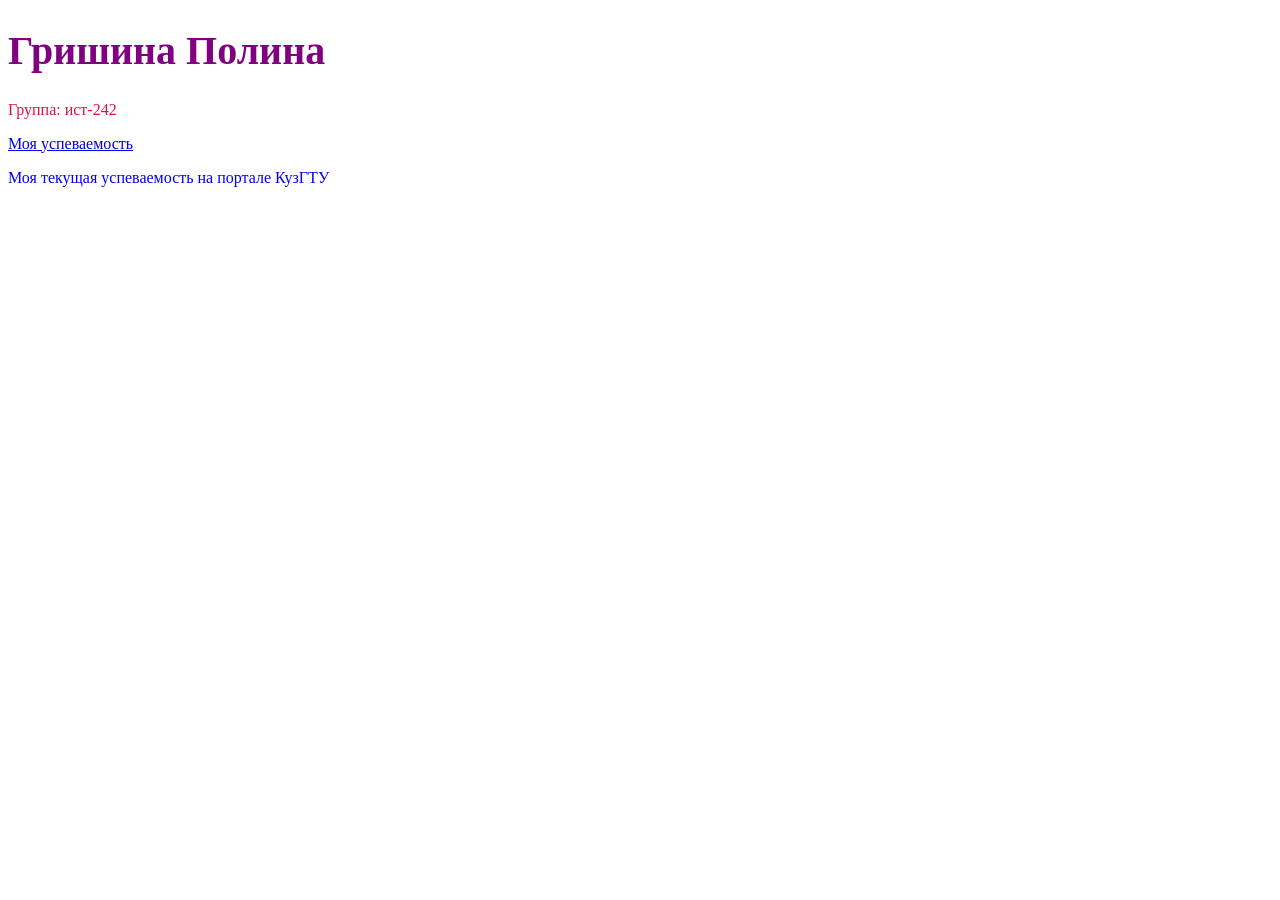
<file: index.html>
<!DOCTYPE html>
<html>
<head>
<meta charset="UTF-8">
<title>Гришина Полина</title>
	<link rel="stylesheet" href="main.css"
</head>
<body>
<h1>Гришина Полина</h1>
<p>Группа: ист‑242</p>
	<p><a href="grades.html">Моя успеваемость</a></p>
	<footer>
	<p>
		<a href="https://portal.kuzstu.ru/learning/progress/current/report/cp3?student_post_id=1209510">Моя текущая успеваемость на портале КузГТУ</a>
	</p>
	</footer>
</body>
</html>
</file>
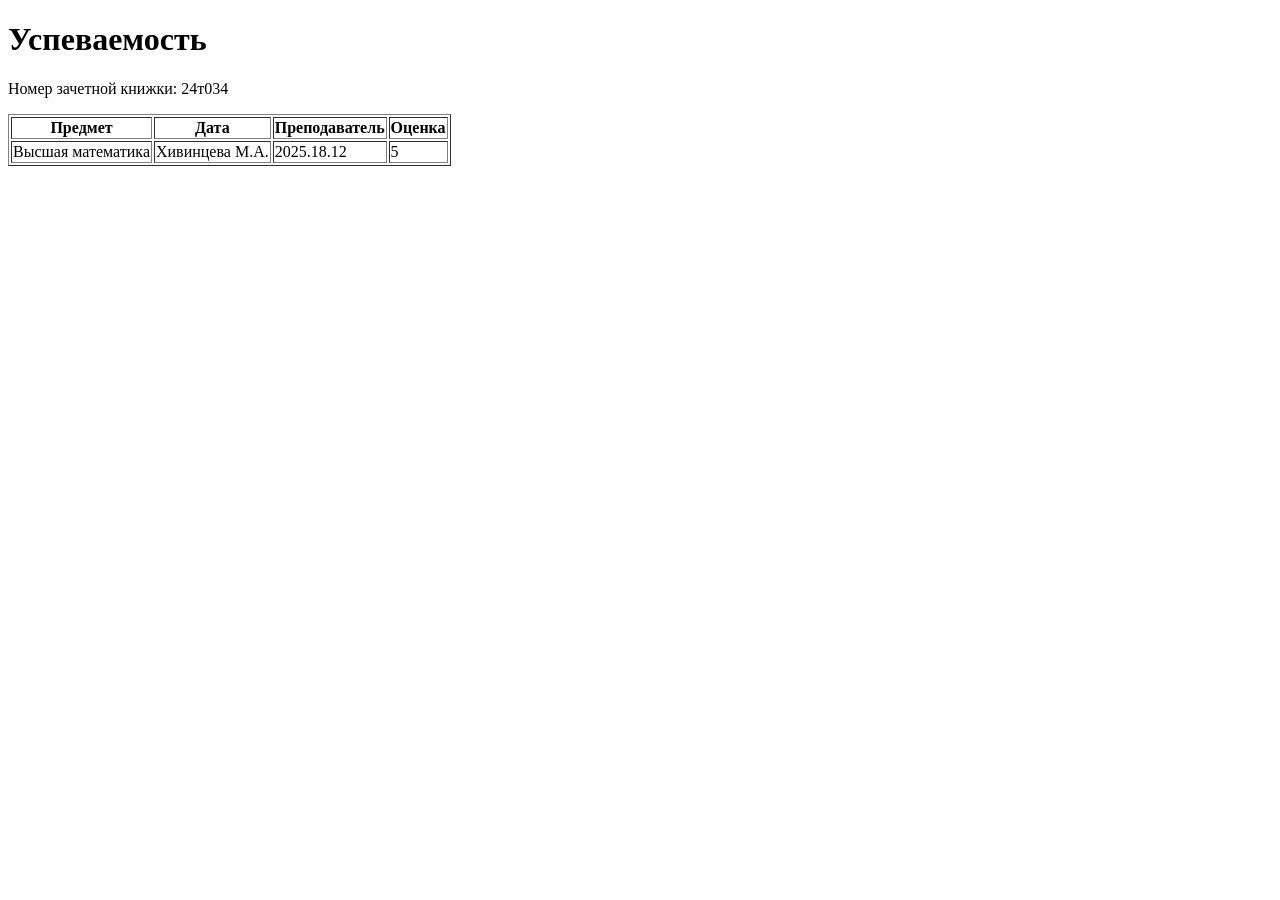
<file: grades.html>
<!DOCTYPE html>
<html lang="ru">
<head>
	<meta charset="UTF-8">
	<title>Успеваемость</title>
</head>
<body>
	<h1>Успеваемость</h1>
	<p>Номер зачетной книжки: 24т034</p>

	<table border="1">
	    <tr>
		<th>Предмет</th>
		<th>Дата</th>
		<th>Преподаватель</th>
		<th>Оценка</th>
	    </tr>
	    <tr>
		<td>Высшая математика</td>
		<td>Хивинцева М.А.</td>
		<td>2025.18.12</td>
		<td>5</td>
	    </tr>
	</table>
</body>
</html>
</file>
<file: main.css>
body {
	color: crimson;
}

h1 {
	font-size: 40px;
	text-align: left;
	color: purple;
}
th {
	background-color: lightgray;
	font-weight: bold;
	text-align: center;
}

td {
	padding: 8px;
	border: 2px dashed gray;
}

footer a {
	text-decoration: none;
	color: blue;
}

footer a:hover {
	color: darkred;
}
</file>
